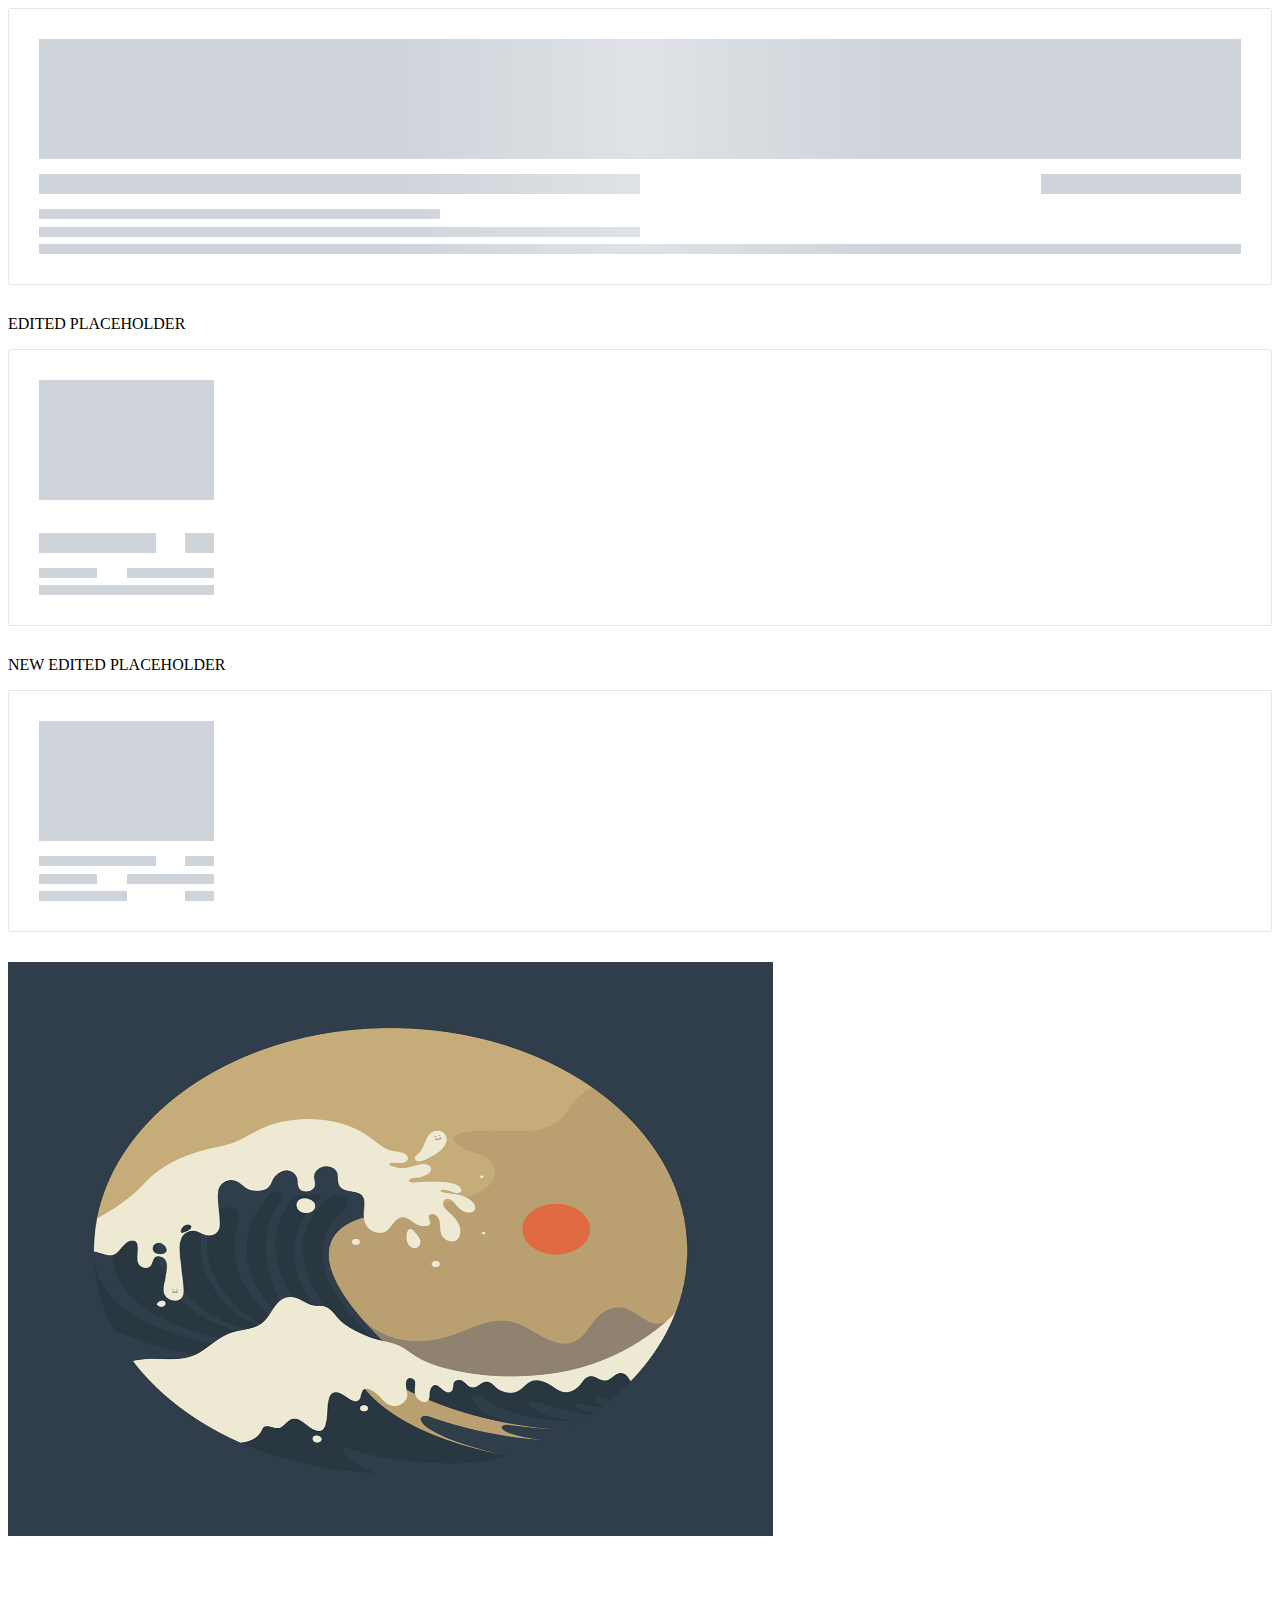
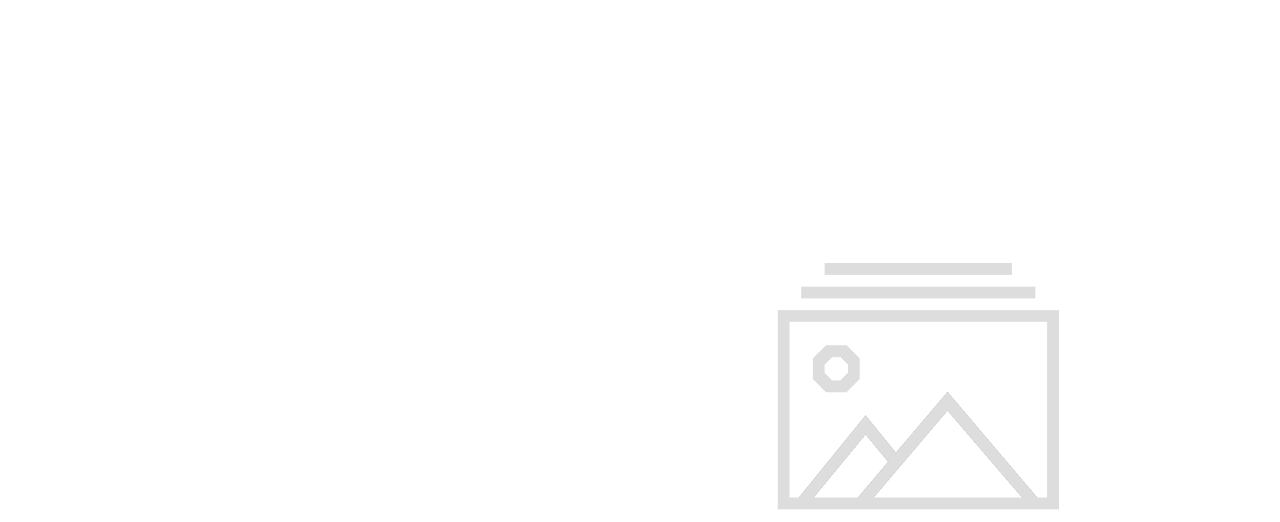
<file: lazyload.html>
<html>
<head>
  <meta charset="UTF-8"/>
  <meta name="viewport" content="width=device-width, initial-scale=1, maximum-scale=1, user-scalable=no"/>
  <link rel="stylesheet" href="assets/css/placeholder-loading.css" type="text/css"/>
  <title>Lazy Load Image</title>


  <!--  -->

</head>

<body>


  <div class="ph-item">
    <div class="ph-col-12">
      <div class="ph-picture"></div>
      <div class="ph-row">
        <div class="ph-col-6 big"></div>
        <div class="ph-col-4 empty big"></div>
        <div class="ph-col-2 big"></div>
        <div class="ph-col-4"></div>
        <div class="ph-col-8 empty"></div>
        <div class="ph-col-6"></div>
        <div class="ph-col-6 empty"></div>
        <div class="ph-col-12"></div>
      </div>
    </div>
  </div>

  <p>EDITED PLACEHOLDER</p>


  <div class="ph-item">
    <div class="ph-col-2">
      <div class="ph-picture"></div>
      <div class="ph-row">
        <div class="ph-col-12 empty"></div>
        <div class="ph-col-8 big"></div>
        <div class="ph-col-2 empty big"></div>
        <div class="ph-col-2 big"></div>
        <div class="ph-col-4"></div>
        <div class="ph-col-2 empty"></div>
        <div class="ph-col-6"></div>
        <div class="ph-col-12"></div>
      </div>
    </div>
  </div>



  <p>NEW EDITED PLACEHOLDER</p>

  <div class="ph-item">
    <div class="ph-col-2">
      <div class="ph-picture"></div>
      <div class="ph-row">
        <div class="ph-col-8"></div>
        <div class="ph-col-2 empty"></div>
        <div class="ph-col-2"></div>
        <div class="ph-col-4"></div>
        <div class="ph-col-2 empty"></div>
        <div class="ph-col-6"></div>
        <!-- <div class="ph-col-6 empty"></div> -->
        <div class="ph-col-6"></div>
        <div class="ph-col-4 empty"></div>
        <div class="ph-col-2"></div>
      </div>
    </div>
  </div>


  <!-- <img class="lazy-image" data-src="image.png">
  <img class="lazy-image" src="image.png"> -->
  <img class="lazy-image" data-src="image.png" width="765" height="574" />
  <img class="lazy-image" data-src="https://nairabox.s3.amazonaws.com/food/Atasteoftheorient3447.jpg" width="765" height="574" />

  <!-- PLACEHOLDER IMAGE -->
  <img id="placeholder" src="screensaver.png">

  <script src="assets/js/jquery-3.2.1.js"></script>
  <script src="assets/js/jquery.lazy.js"></script>
  <script src="assets/js/jquery.lazyload.js"></script>
  <script src="assets/js/lazyloader.js"></script>
</body>
</html>
</file>
<file: assets/css/placeholder-loading.css>
/**
 * placeholder-loading v0.1.4
 * Author: Zalog (http://www.zalog.ro/)
 * License: MIT
 **/
.ph-item {
  position: relative;
  display: -webkit-box;
  display: -ms-flexbox;
  display: flex;
  -ms-flex-wrap: wrap;
      flex-wrap: wrap;
  padding: 30px 15px 15px 15px;
  overflow: hidden;
  margin-bottom: 30px;
  background-color: #fff;
  border: 1px solid #e6e6e6;
  border-radius: 2px; }
  .ph-item, .ph-item *,
  .ph-item ::after, .ph-item ::before {
    -webkit-box-sizing: border-box;
            box-sizing: border-box; }
  .ph-item::before {
    content: " ";
    position: absolute;
    top: 0;
    right: 0;
    bottom: 0;
    left: 50%;
    z-index: 1;
    width: 500%;
    margin-left: -250%;
    -webkit-animation: phAnimation .8s linear infinite;
            animation: phAnimation .8s linear infinite;
    background: -webkit-gradient(linear, left top, right top, color-stop(46%, rgba(255, 255, 255, 0)), color-stop(50%, rgba(255, 255, 255, 0.35)), color-stop(54%, rgba(255, 255, 255, 0))) 50% 50%;
    background: linear-gradient(to right, rgba(255, 255, 255, 0) 46%, rgba(255, 255, 255, 0.35) 50%, rgba(255, 255, 255, 0) 54%) 50% 50%; }
  .ph-item > * {
    -webkit-box-flex: 1;
        -ms-flex: 1 1 auto;
            flex: 1 1 auto;
    display: -webkit-box;
    display: -ms-flexbox;
    display: flex;
    -webkit-box-orient: vertical;
    -webkit-box-direction: normal;
        -ms-flex-flow: column;
            flex-flow: column;
    padding-right: 15px;
    padding-left: 15px; }

.ph-row {
  display: -webkit-box;
  display: -ms-flexbox;
  display: flex;
  -ms-flex-wrap: wrap;
      flex-wrap: wrap;
  margin-bottom: 7.5px; }
  .ph-row div {
    height: 10px;
    margin-bottom: 7.5px;
    background-color: #ced4da; }
  .ph-row .big,
  .ph-row.big div {
    height: 20px;
    margin-bottom: 15px; }
  .ph-row .empty {
    background-color: rgba(255, 255, 255, 0); }

.ph-col-2 {
  -webkit-box-flex: 0;
      -ms-flex: 0 0 16.66667%;
          flex: 0 0 16.66667%; }

.ph-col-4 {
  -webkit-box-flex: 0;
      -ms-flex: 0 0 33.33333%;
          flex: 0 0 33.33333%; }

.ph-col-6 {
  -webkit-box-flex: 0;
      -ms-flex: 0 0 50%;
          flex: 0 0 50%; }

.ph-col-8 {
  -webkit-box-flex: 0;
      -ms-flex: 0 0 66.66667%;
          flex: 0 0 66.66667%; }

.ph-col-10 {
  -webkit-box-flex: 0;
      -ms-flex: 0 0 83.33333%;
          flex: 0 0 83.33333%; }

.ph-col-12 {
  -webkit-box-flex: 0;
      -ms-flex: 0 0 100%;
          flex: 0 0 100%; }

.ph-avatar {
  position: relative;
  width: 100%;
  min-width: 60px;
  background-color: #ced4da;
  margin-bottom: 15px;
  border-radius: 50%;
  overflow: hidden; }
  .ph-avatar::before {
    content: " ";
    display: block;
    padding-top: 100%; }

.ph-picture {
  width: 100%;
  height: 120px;
  background-color: #ced4da;
  margin-bottom: 15px; }

@-webkit-keyframes phAnimation {
  0% {
    -webkit-transform: translate3d(-30%, 0, 0);
            transform: translate3d(-30%, 0, 0); }
  100% {
    -webkit-transform: translate3d(30%, 0, 0);
            transform: translate3d(30%, 0, 0); } }

@keyframes phAnimation {
  0% {
    -webkit-transform: translate3d(-30%, 0, 0);
            transform: translate3d(-30%, 0, 0); }
  100% {
    -webkit-transform: translate3d(30%, 0, 0);
            transform: translate3d(30%, 0, 0); } }
</file>
